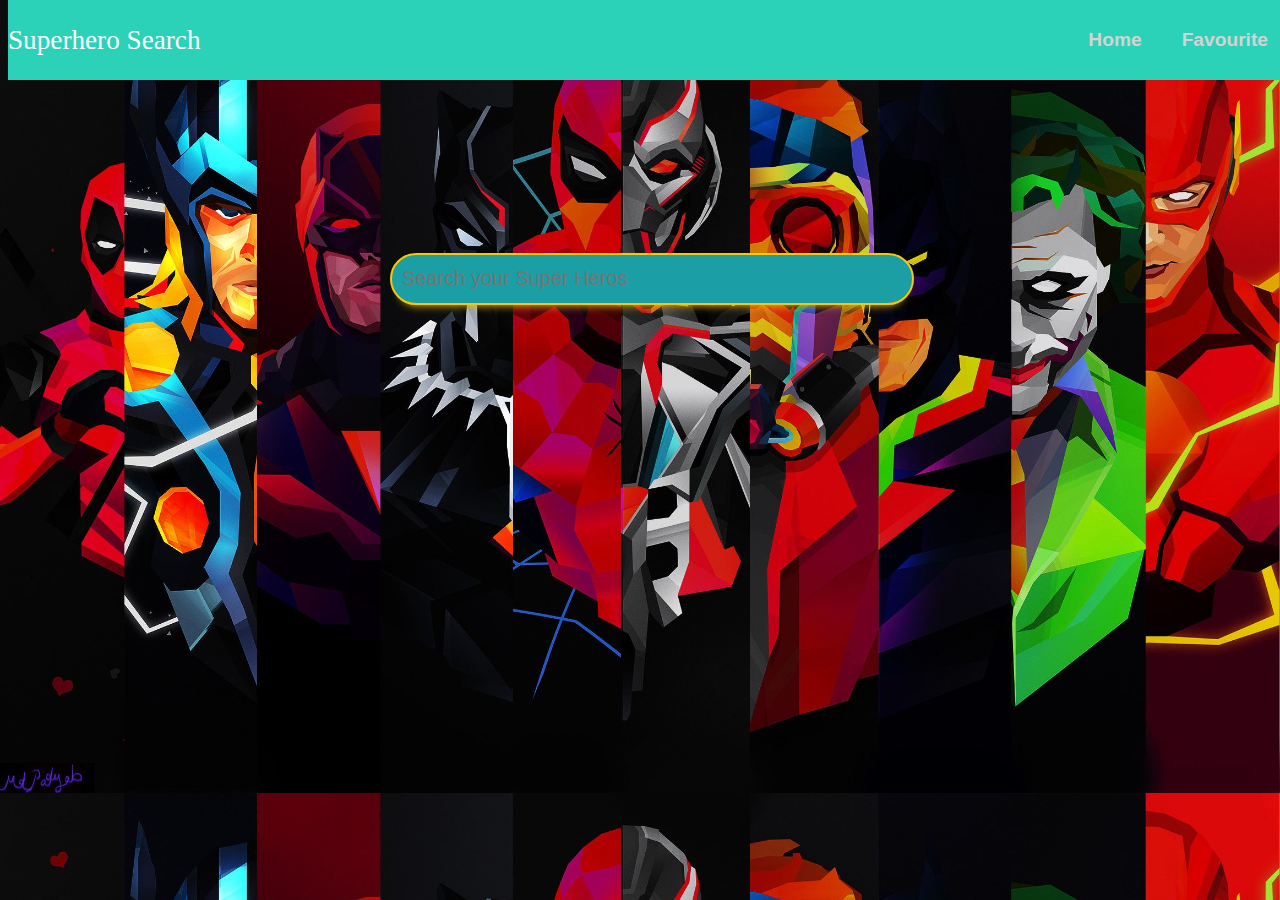
<file: index.html>
<!DOCTYPE html>
<html lang="en">

<head>
  <meta charset="UTF-8">
  <meta name="viewport" content="width=device-width, initial-scale=1.0">
  <!-- Favicon -->

  <!-- Custom stylesheets -->
  <link rel="stylesheet" href="./styles/style.css">
  <title>Superheroes</title>
</head>

<body>
  <div class="snackbar"></div>

  <!-- NAVIGATION BAR -->
  <header>
    <a href="#">
      <div class="nav-left">

        <div id="logo-text">
          <h1>Superhero Search</h1>
        </div>
      </div>
    </a>
    <div class="nav-right">
      <a href="index.html">
        <div>Home</div>
      </a>
      <a href="favourite.html">
        <div>Favourite</div>
      </a>
    </div>
  </header>

  <main>

    <div id="search-box" class="input superman">
      <input id="inputName" type="text" name="superheroName" placeholder="Search your Super Heros">
      <div id="results">
      </div>
    </div>
  </main>

  <!-- Script files -->

  <script src="scripts/index.js"></script>

</body>


</html>
</file>
<file: styles/style.css>
@media (max-width: 768px) {

  h1 {
    font-size: 120%;
  }

  p {
    display        : none;
    /*     overflow: hidden; */
    width          : 100%;
    height         : 30%;
  }

  .watch {
    margin: 5% auto;
  }
}
@import url('https://fonts.googleapis.com/css?family=Bangers');

@import url('https://fonts.googleapis.com/css?family=Krub:400,700');

/* ....Navigation Bar....... */

header {
  width           : 100%;
  height          : 80px;
  background-color: #2bd2b7;
  position        : fixed;
  justify-content : space-between;
  top             : 0;
  display         : flex;
  align-items     : center;
  z-index:        : 20;


}
a {
  text-decoration: none;
}
#logo-text {
  color: lightgray;
  padding-right: 30px
}

.nav-right {
  display: flex;
}
.nav-right a {
  color: lightgrey;
}

.nav-right a:hover {
  display: flex;
  color  : white;
}
.nav-right div {
  margin     : 0 20px;
  font-size  : 1.2rem;
  font-weight: 700;
}
.nav-left {
  display        : flex;
  align-items    : center;
  justify-content: center;
}

.nav-left h4 {
  display: inline;
}
body {
  font-family: 'Krub', sans-serif;
  font-weight: thin;
  background-color: black;
  background-image: url("../img/bg1.jpeg");
  background-size: 100%;


}

h1,
h2 {
  color      : white;
  font-size  : 4em;
  font-weight: normal;
  font-family: 'Bangers', cursive !important;
}

h1 {
  font-size: 170%;
  position : relative;

}
/* ..........Main CSS for index.html............. */


#search-box {
  display       : flex;
  flex-direction: column;
  width         : 60%;
  max-width     : 500px;

}

div.input {
  position: relative;
  height  : 80px;
}

div.input input {
  margin       : 0 auto;
  height       : 60%;
  width        : 100%;
  padding      : 0 10px;
  border-radius: 2px;
  position     : absolute;
  border       : none;
}

.superman {
  margin: 20% auto;
}

div.superman input {
  border       : 2px solid #FBC700;
  color        : #FFFFFF;
  background   : #1b9ea4;
  box-shadow   : 0 10px 10px -10px #FBC700;
  border-radius: 30px;
  font-size    : 20px;
}

/* .....CSS for Results box..... */

#results {
  width        : 100%;
  border-radius: 8px;
  margin-top   : 8%;
  box-sizing   : border-box;
  margin-bottom: 10px;
}

.result-card {
  width          : 100%;
  padding        : 20px 10px 10px 10px;
  text-align     : left;
  color          : white;
  border-bottom  : 1px solid grey;
  box-shadow     : 2px 3px 12px rgba(0, 0, 0, .4);
  background     : linear-gradient(to right, rgba(40, 40, 60, 1) 0%, rgba(40, 0, 60, 0) 90%);
  display        : flex;
  flex-direction : row;
  justify-content: space-between;
}


.result-card-image {
  height  : 100px;
  /* width: 30px; */
}

.result-card-container {
  display        : flex;
  flex-direction : column;
  flex-grow      : 1;
  padding-left   : 20px;
  justify-content: space-around;
}


.bg-red,
.bg-green,
.detailsButton {
  border       : 1px solid white;
  border-radius: 8px;
  position     : relative;
  z-index      : 10;
  color        : white;
  text-align   : center;
  background   : rgba(0, 0, 0, .3);
  outline      : none;
  box-shadow   : 0 0 10px rgba(0, 0, 0, .5);
  transition   : all .2s;
}

.bg-red:hover,
.bg-green:hover,
.detailsButton:hover {
  background    : rgba(255, 255, 255, .8);
  color         : black;
  box-shadow    : 0 0 10px rgba(255, 255, 255, .5);
  mix-blend-mode: screen;
  cursor        : pointer;
}

.bg-green {
  background-color: green
}

.bg-red {
  background-color: tomato
}

.detailsButton:active {
  transform: translateY(2px);
  cursor   : pointer;
}

/* .......... Main CSS for details.html............ */

.card {
  margin         : 10% auto;
  border-radius  : 10px;
  box-shadow     : 0 10px 25px 5px rgba(0, 0, 0, 0.2);
  display        : flex;
  flex-direction : column;
  align-items    : center;
  width          : 50%;
  background     : #151515;
  justify-content: center;
  font-family    : 'Krub', sans-serif;
}

.card .ds-top {
  position     : absolute;
  border-radius: 10px 10px 0px 0px;
  width        : 50%;
  margin       : 10% auto;
  top          : 0;
  right        : 0;
  left         : 0;
  height       : 250px;
  background   : #fcb045;
  animation    : dsTop 1.5s;
}

.card-details {
  width         : 100%;
  margin        : 50px 0;
  padding-top   : 40px;
  display       : flex;
  flex-direction: column;
  align-items   : center;
  color         : white;
}

.avatar-holder {
  z-index      : 1;
  margin       : auto;
  border-radius: 50%;
  width        : 300px;
  height       : 340px;
  background   : white;
  overflow     : hidden;
  animation    : mvTop 1.5s;
  border       : 6px solid #151515;
}

.avatar-holder img {
  width     : 100%;
  height    : 100%;
  object-fit: cover;
  box-shadow: 0 0 0 5px #151515,
    inset 0 0 0 5px #000000,
    inset 0 0 0 5px #000000,
    inset 0 0 0 5px #000000,
    inset 0 0 0 5px #000000, ;
}


.superheroInfo {

  width    : 80%;
  margin   : 15px auto;
}

.bar {
  height         : 5px;
  background     : #2bd24d;
  text-align     : right;
  font-size      : 14px;
  color          : white;
  font-size      : 16px;
  padding        : 1px 5px 17px 0px;
  animation      : fadeIn 5s;
  padding-bottom : 17px;
  animation-delay: 0.4s;
  border-radius  : 8px;
}

.detail {
  padding        : 8px;
  display        : flex;
  justify-content: space-between;
  border-bottom  : 1px solid rgba(255, 255, 255, 0.5);
}

.detail-power {
  padding        : 8px;
  justify-content: space-between;
}

#superhero-image {
  max-height: 500px;
  max-width : 90%;
  box-shadow: 2px 5px 10px #000000;
}

#superhero-title {
  margin-top: 40px;
}

.info-title {
  margin-right : 10%;
  font-weight  : 400;
  margin-bottom: 7px;
}

.info-content {
  text-align: right;
  animation : fadeIn 5s;
}

#fav-icon {
  transition: 0.5s;
  font-size : 1.2rem;
  color     : crimson;
}

#fav-icon:hover {
  transform: scale(1.8);
  cursor   : pointer;
}

/* .......CSS for Snackbar........ */

#snackbar {
  border-radius   : 2px;
  padding         : 15px;
  position        : fixed;
  visibility      : hidden;
  min-width       : 300px;
  margin-left     : -125px;
  color           : white;
  background-color: rgb(29, 139, 29);
  text-align      : center;
  left            : 50%;
  top             : 80px;
  z-index         : 30;
}

#snackbar.visible {
  visibility: visible;
  animation : fadein 0.7s, fadeout 0.7s 3s;
}

/* ..........Main CSS for favourites.html.......... */

#fav-card {
  display        : flex;
  flex-direction : row;
  flex-wrap      : wrap;
  justify-content: center;
  width          : 100%;
  min-height     : 100vh;
  margin         : 80px auto;
}

#fav-card .card {
  width           : 15%;
  height          : 350px;
  display         : flex;
  flex-direction  : column;
  justify-content : center;
  align-items     : center;
  background-color: #151515;
  margin          : 20px;
}

#fav-card .card .avatar {
  position     : relative;
  border-radius: 10px 10px 0px 0px;
  width        : 94%;
  height       : 90%;
  z-index      : 1;
  overflow     : hidden;
  animation    : fadeIn 1.5s;
  border       : 6px solid crimson;
}

#fav-card .card .detailsButton {
  margin : 20px auto;
  padding: 0px 20px;
}
</file>
